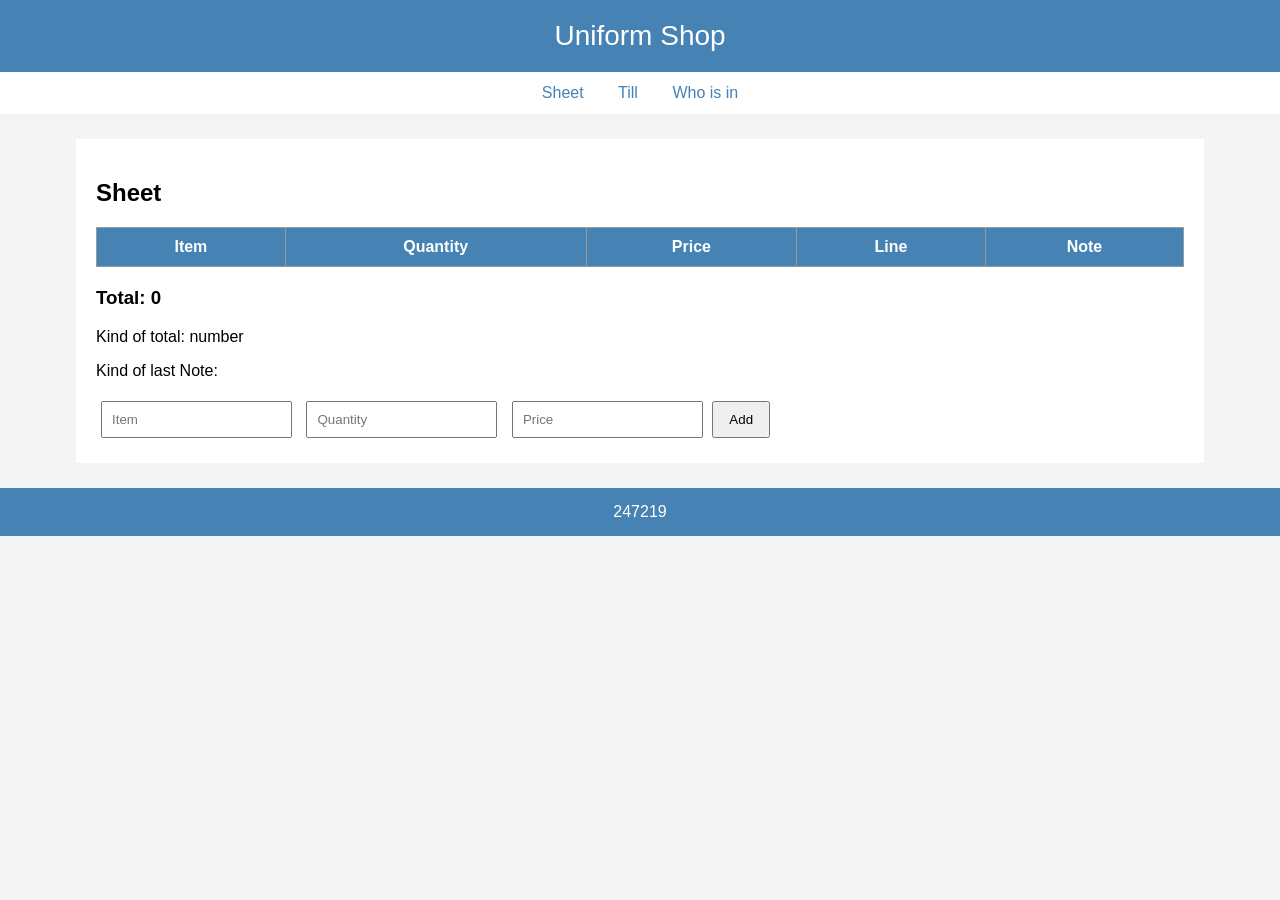
<file: index.html>
<!DOCTYPE html>
<html>
<head>
    <title>Uniform Shop - Sheet</title>
    <link rel="stylesheet" href="style.css">
</head>
<body>
    <header>Uniform Shop</header>

    <nav>
        <a href="index.html">Sheet</a>
        <a href="till.html">Till</a>
        <a href="who.html">Who is in</a>
    </nav>

    <main>
        <h2>Sheet</h2>

        <table>
            <thead>
                <tr>
                    <th>Item</th>
                    <th>Quantity</th>
                    <th>Price</th>
                    <th>Line</th>
                    <th>Note</th>
                </tr>
            </thead>
            <tbody id="sheetBody"></tbody>
        </table>

        <h3>Total: <span id="total">0</span></h3>
        <p>Kind of total: <span id="totalKind"></span></p>
        <p>Kind of last Note: <span id="noteKind"></span></p>
        <p id="priceMatch"></p>
        <p id="sameKind"></p>
        <p id="lineKind"></p>

        <form id="itemForm">
            <input id="item" type="text" placeholder="Item">
            <input id="quantity" type="number" placeholder="Quantity">
            <input id="price" type="text" placeholder="Price">
            <button type="submit">Add</button>
        </form>
    </main>

    <footer>247219</footer>

    <script src="script.js"></script>
</body>
</html>
</file>
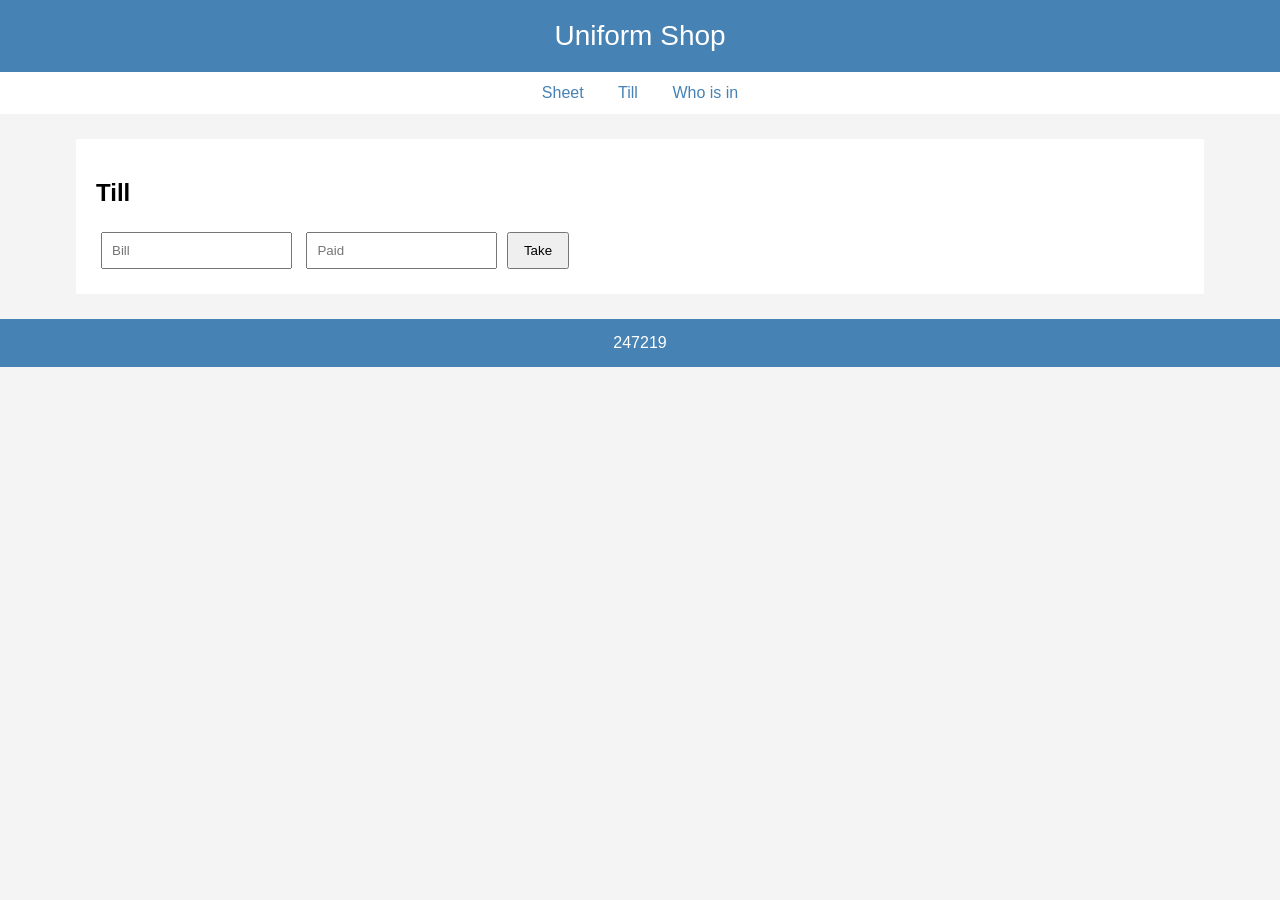
<file: till.html>
<!DOCTYPE html>
<html>
<head>
    <title>Uniform Shop - Till</title>
    <link rel="stylesheet" href="style.css">
</head>
<body>
    <header>Uniform Shop</header>

    <nav>
        <a href="index.html">Sheet</a>
        <a href="till.html">Till</a>
        <a href="who.html">Who is in</a>
    </nav>

    <main>
        <h2>Till</h2>

        <input id="bill" type="number" placeholder="Bill">
        <input id="paid" type="number" placeholder="Paid">
        <button onclick="take()">Take</button>

        <div id="result"></div>
    </main>

    <footer>247219</footer>

    <script src="script.js"></script>
</body>
</html>
</file>
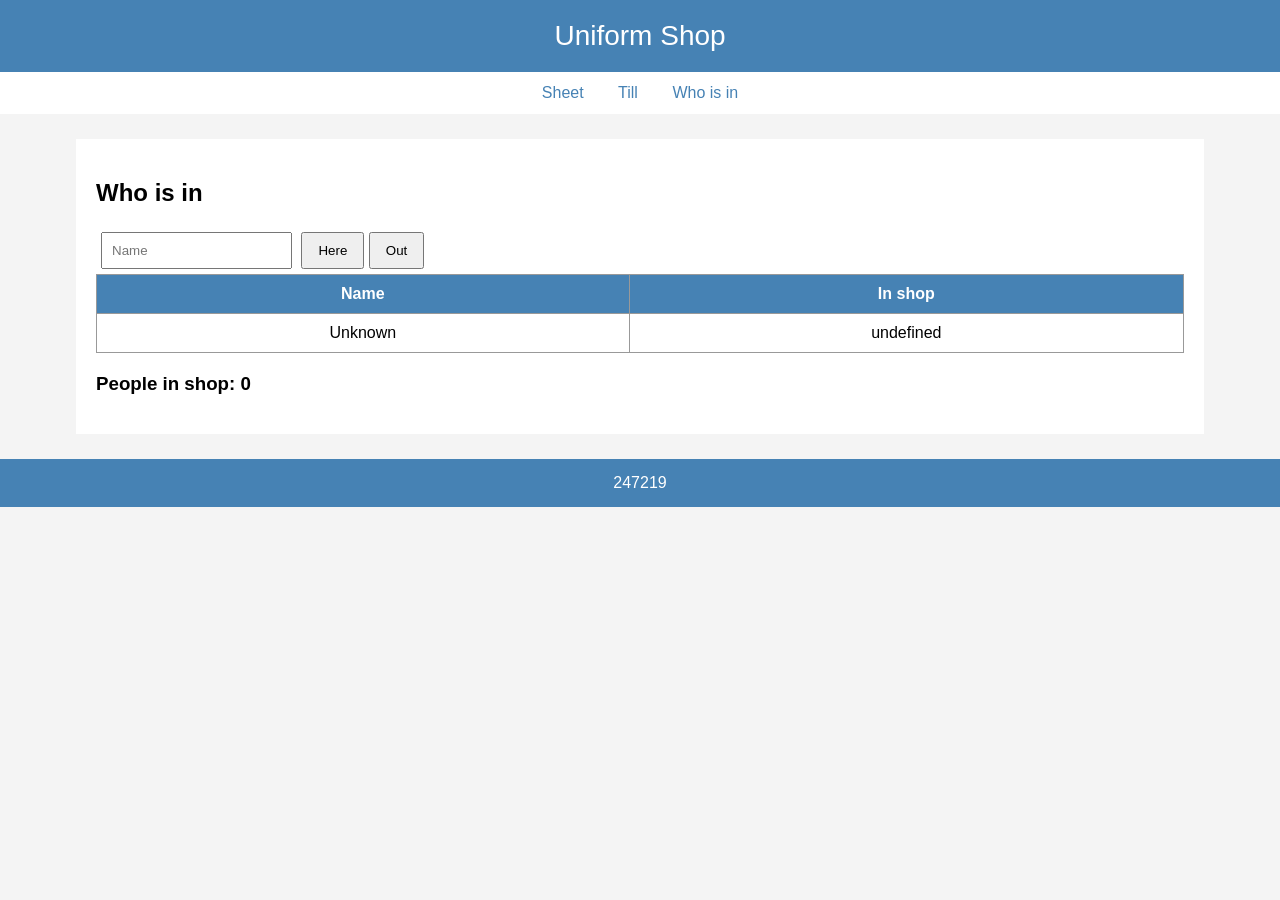
<file: who.html>
<!DOCTYPE html>
<html>
<head>
    <title>Uniform Shop - Who is in</title>
    <link rel="stylesheet" href="style.css">
</head>
<body>
    <header>Uniform Shop</header>

    <nav>
        <a href="index.html">Sheet</a>
        <a href="till.html">Till</a>
        <a href="who.html">Who is in</a>
    </nav>

    <main>
        <h2>Who is in</h2>

        <input id="name" type="text" placeholder="Name">
        <button onclick="addPerson(true)">Here</button>
        <button onclick="addPerson(false)">Out</button>

        <table>
            <thead>
                <tr>
                    <th>Name</th>
                    <th>In shop</th>
                </tr>
            </thead>
            <tbody id="peopleBody"></tbody>
        </table>

        <h3>People in shop: <span id="count">0</span></h3>
    </main>

    <footer>247219</footer>

    <script src="script.js"></script>
</body>
</html>
</file>
<file: style.css>
body {
    font-family: Arial, sans-serif;
    margin: 0;
    background: #f4f4f4;
}

header {
    background: steelblue;
    color: white;
    padding: 20px;
    text-align: center;
    font-size: 28px;
}

nav {
    background: white;
    padding: 12px;
    text-align: center;
}

nav a {
    margin: 0 15px;
    text-decoration: none;
    color: steelblue;
}

main {
    width: 85%;
    margin: 25px auto;
    background: white;
    padding: 20px;
}

table {
    width: 100%;
    border-collapse: collapse;
    margin-bottom: 20px;
}

th, td {
    border: 1px solid #999;
    padding: 10px;
    text-align: center;
}

th {
    background: steelblue;
    color: white;
}

input {
    padding: 9px;
    margin: 5px;
}

button {
    padding: 9px 15px;
    cursor: pointer;
}

footer {
    text-align: center;
    padding: 15px;
    background: steelblue;
    color: white;
}
</file>
